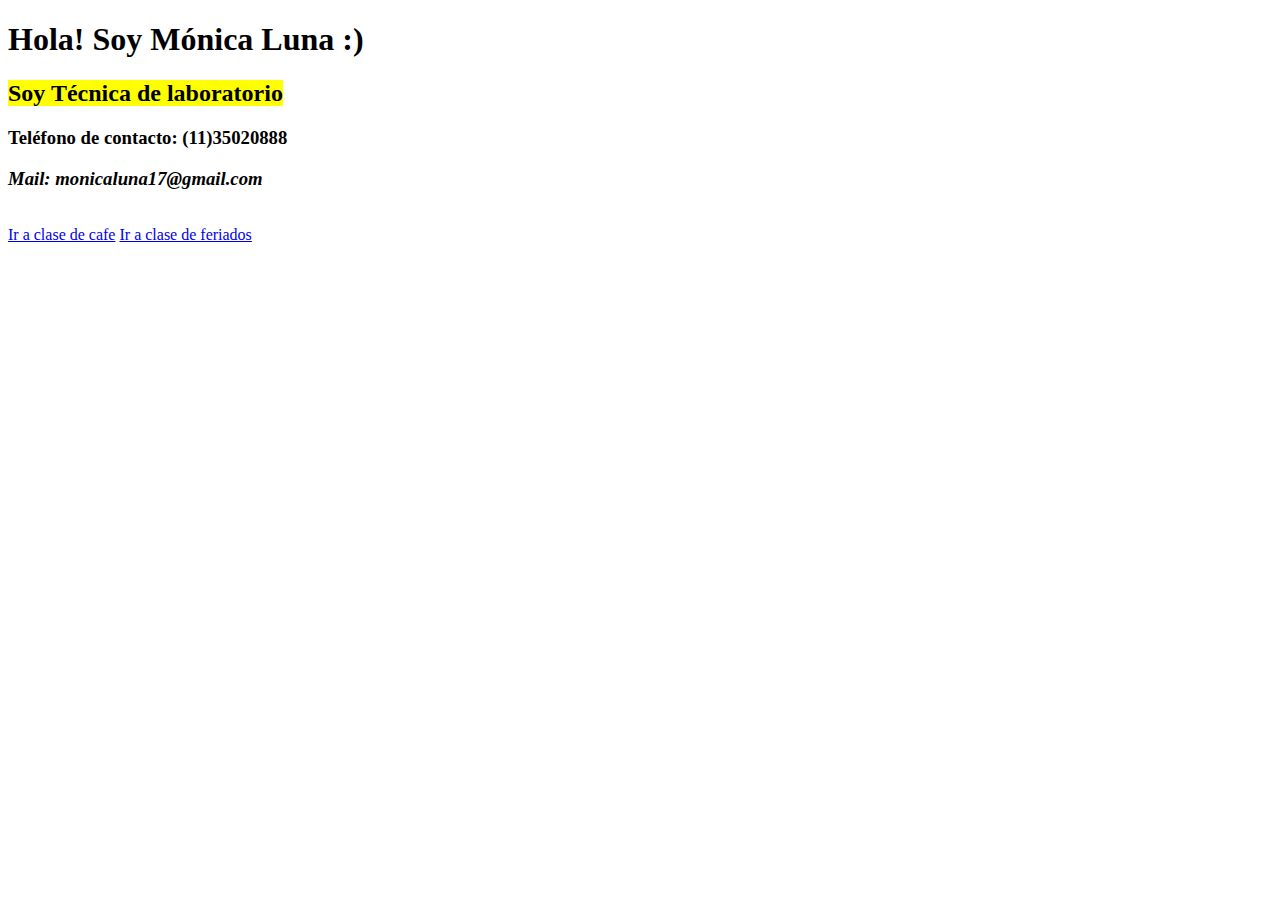
<file: Mis Actividades/Clase 01/index.html>
<!DOCTYPE html>
<html lang=“en”>

<head>
    <meta charset="utf-8">
    <title>moni presentacion</title>
</head>

<body>
    <h1><b>Hola! Soy Mónica Luna :) </b>
        <br>
        <h2> <mark>Soy Técnica de laboratorio</mark> </h2>
            <h3> <b>Teléfono de contacto:  (11)35020888</b> </h3>
                <h3> <i>Mail: monicaluna17@gmail.com</i> </h3>
                    <br>
                    <a href="/Clase 02/cafe.html">Ir a clase de cafe</a>
                    <a href="/Clase 02/feriados.html">Ir a clase de feriados</a>
</body>

</html>
</file>
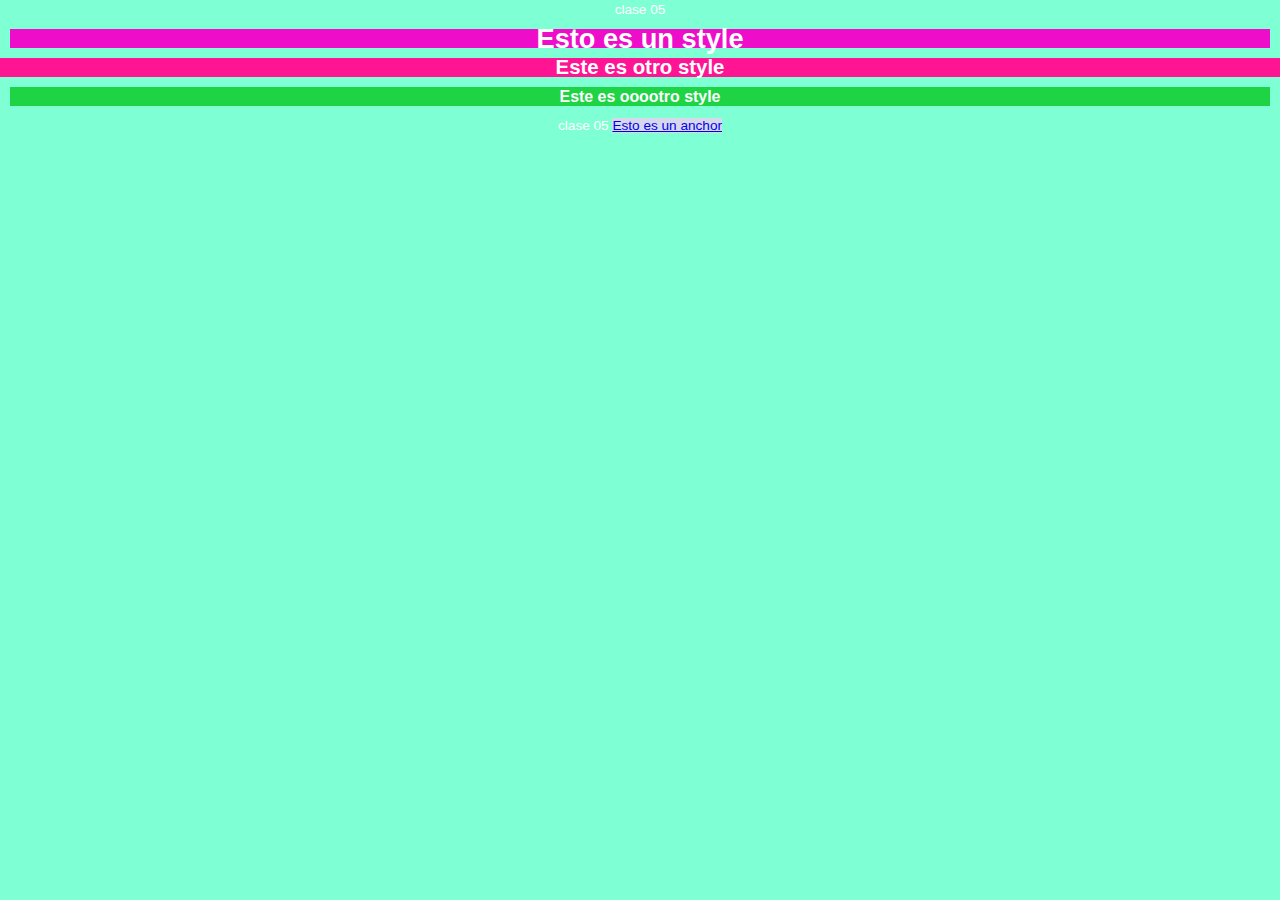
<file: Mis Actividades/Clase 05/index.html>
<!DOCTYPE html>
<html lang="en">
<head>
    <meta charset="UTF-8">
    <meta name="viewport" content="width=device-width, initial-scale=1.0">
    <link rel="stylesheet" href="./style.css"
    <title>clase 05</title>
</head>
<body>
  <h1><p>Esto es un style</p></h1> 
 <h2><p id="pMyID">Este es otro style</p> </h2>  
   <h3><p class= "pAmarillo"> Este es ooootro style</p></h3>
    clase 05
    <a href="#">Esto es un anchor</a>
</body>
</html>
</file>
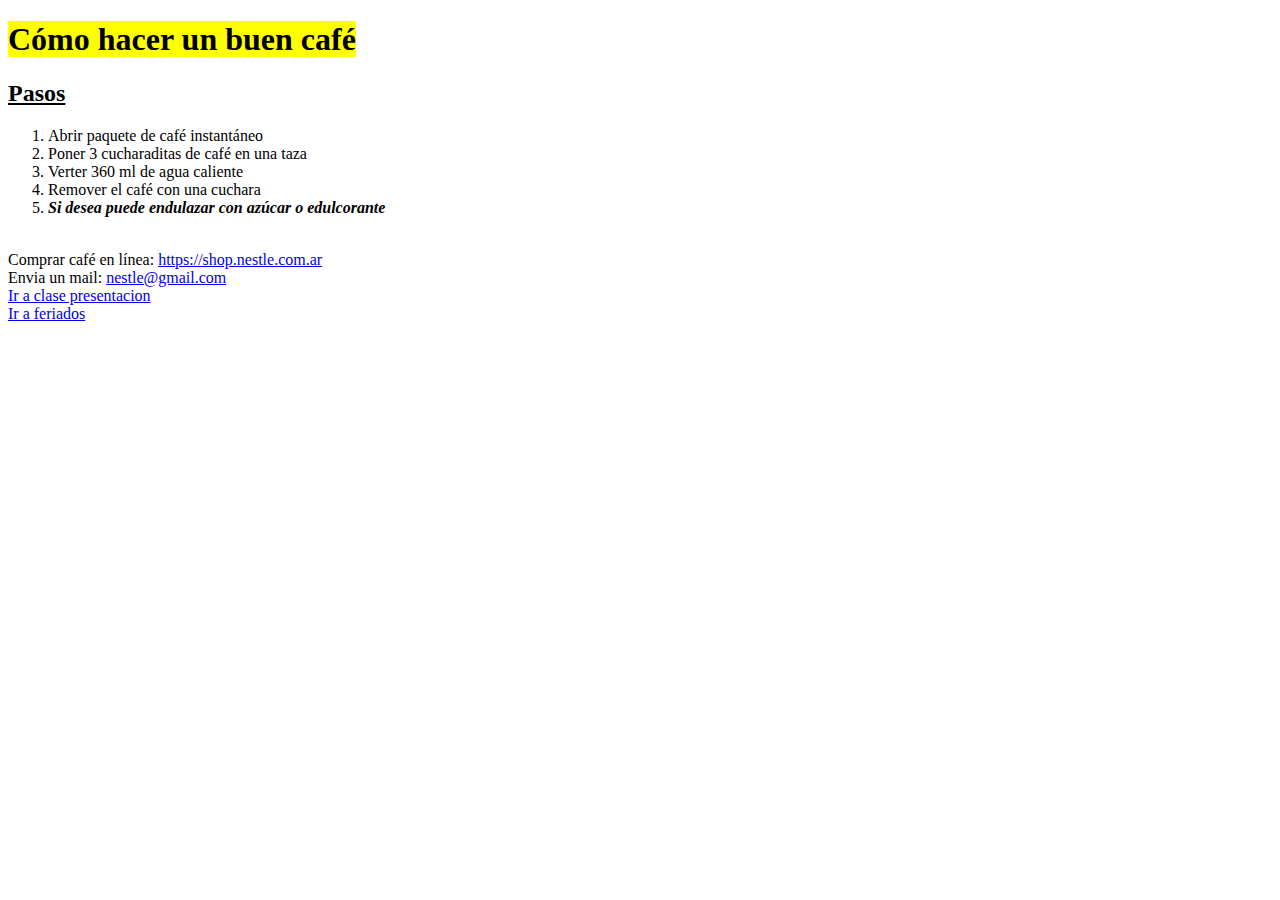
<file: Mis Actividades/Clase 02/cafe.html>
<!DOCTYPE html>
<html lang=“es”>

<head>
    <meta charset="utf-8">
    <meta name="viewport" content="width=device-width, initial-scale=1.0">
    <title>moni presentacion</title>
</head>

<body>
    <h1><mark><b>Cómo hacer un buen café</b></mark><br>

        <h2> <u>Pasos</u> </h2>
        <ol>
            <li>
                Abrir paquete de café instantáneo
            </li>
            <li>
                Poner 3 cucharaditas de café en una taza
            </li>
            <li>
                Verter 360 ml de agua caliente
            </li>
            <li>
                Remover el café con una cuchara
            </li>
            <li><b><i>Si desea puede endulazar con azúcar o edulcorante</i></li></b>
        </ol>
        <br>Comprar café en línea:
        <a href="https://shop.nestle.com.ar/">https://shop.nestle.com.ar</a><br>
        Envia un mail:
        <a href="mailto:nestle@gmail.com">nestle@gmail.com </a><br>
        <a href="/Clase 01/index.html">Ir a clase presentacion</a><br>
        <a href="/Clase 02/feriados.html">Ir a feriados</a>
</body>

</html>
</file>
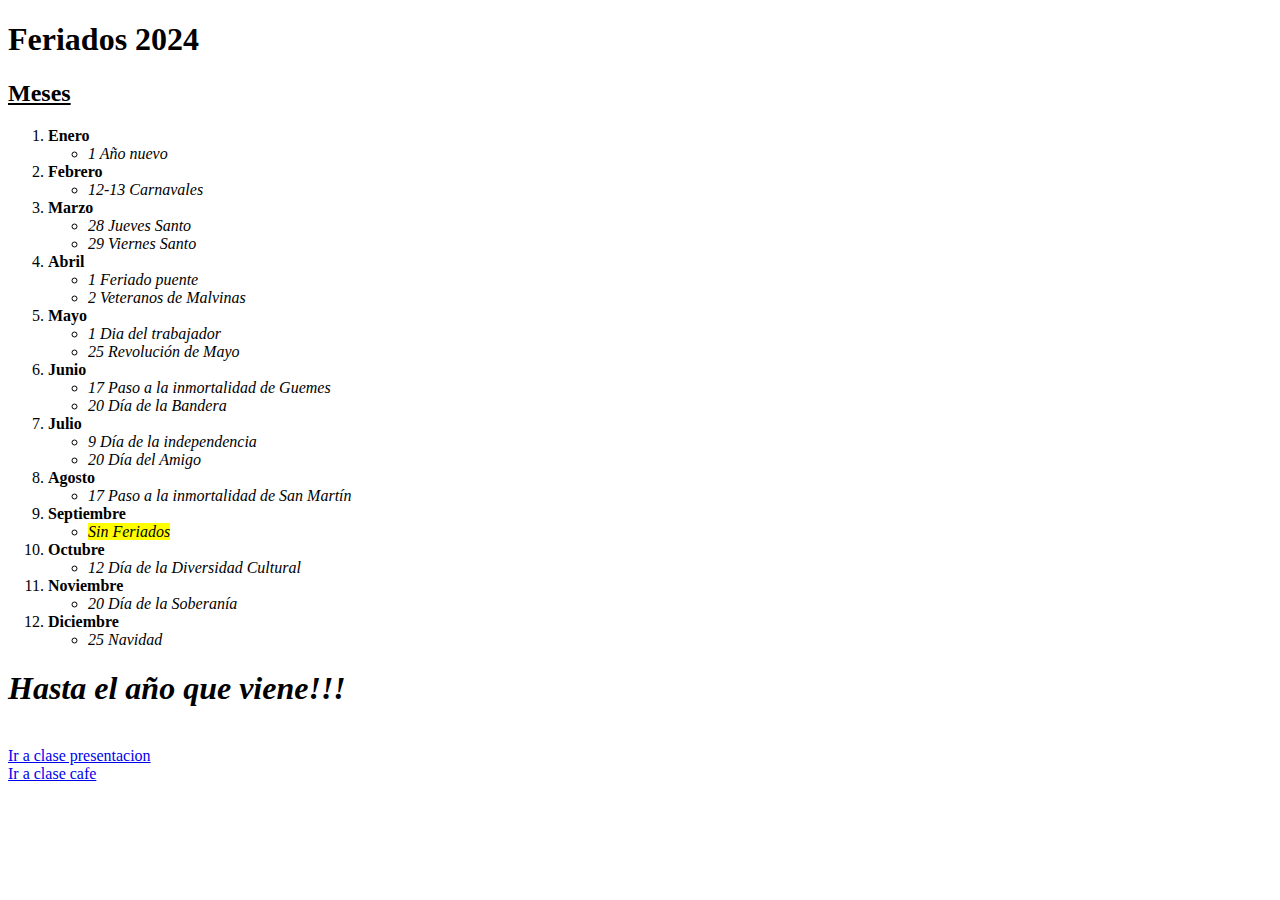
<file: Mis Actividades/Clase 02/feriados.html>
<!DOCTYPE html>
<html lang=“es”>

<head>
    <meta charset="utf-8">
    <meta name="viewport" content="width=device-width, initial-scale=1.0">
    <title>Feriados</title>
</head>

<body>
    <h1><b>Feriados 2024</b></h1>
    <h2><u>Meses</u></h2>
    <ol>
        <li>
            <b>Enero</b>
            <ul>
                <li>
                    <i>1 Año nuevo</i>
                </li>
            </ul>
        <li>
            <b>Febrero</b>
            <ul>
                <li>
                    <i>12-13 Carnavales</i>
                </li>
            </ul>
        <li>
            <b>Marzo</b>
            <ul>
                <i>
                    <li>28 Jueves Santo </li>
                    <li>29 Viernes Santo</li>
                </i>
        </li>
        </ul>
        <li>
            <b>Abril</b>
            <ul>
                <i>
                    <li> 1 Feriado puente </li>
                    <li>2 Veteranos de Malvinas</li>
                </i>
        </li>
        </ul>
        <li>
            <b>Mayo</b>
            <ul>
                <i>
                    <li>1 Dia del trabajador</li>
                    <li>25 Revolución de Mayo</li>
                </i>
        </li>
        </ul>
        <li>
            <b>Junio</b>
            <ul>
                <i>
                    <li>17 Paso a la inmortalidad de Guemes</li>
                    <li> 20 Día de la Bandera</li>
                </i>
            </ul>
        <li>
            <b>Julio</b>
            <ul>
                <i>
                    <li>9 Día de la independencia</li>
                    <li> 20 Día del Amigo</li>
                </i>
            </ul>
        <li>
            <b>Agosto</b>
            <ul>
                <i>
                    <li>17 Paso a la inmortalidad de San Martín</li>
                </i>
            </ul>
        <li>
            <b>Septiembre</b>
            <ul>
                <i>
                    <li><mark>Sin Feriados</mark></li>
                </i>
            </ul>
        <li>
            <b>Octubre</b>
            <ul>
                <i>
                    <li>12 Día de la Diversidad Cultural</li>
                </i>
            </ul>
        <li>
            <b>Noviembre</b>
            <ul>
                <i>
                    <li>20 Día de la Soberanía</li>
                </i>
            </ul>
        <li>
            <b>Diciembre</b>
            <ul>
                <i>
                    <li>25 Navidad</li>
                </i>
            </ul>
        </li>
    </ol>
    <h1><i>Hasta el año que viene!!!</i></h1>
    </li>
    <br>
    <a href="/Clase 01/index.html">Ir a clase presentacion</a><br>
    <a href="/Clase 02/cafe.html">Ir a clase cafe</a>
</body>

</html>
</file>
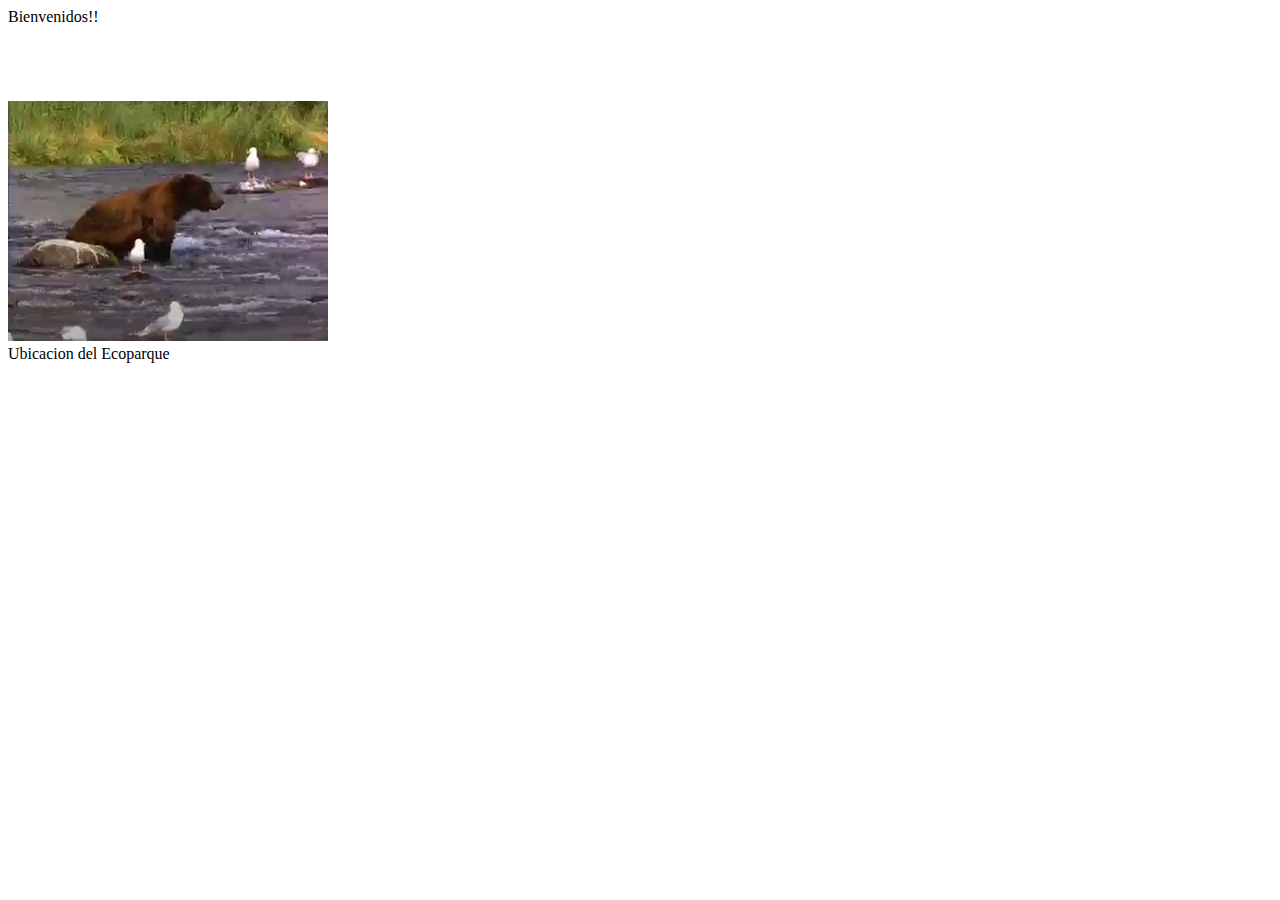
<file: Mis Actividades/Clase 03/imagen y video.html>
<!DOCTYPE html>
<html lang="en">
    <head>
        <meta charset="UTF-8">
        <meta name="viewport" content="width=device-width,initial-scale=1.0">
      <title>Document</title>
       </head>  
       <body>
        <!--agregar icono-->
            <!--img src="https://inscripcionesagencia.bue.edu.ar/codoacodo/img/logos-nav.webp" alt="imagen remota">
            <img src="./img/cac img.png" alt="Codo a Codo"-->
            Bienvenidos!!
            <br>
            <!--video ponerlo autoplay y muteado-->
            <video loop muted autoplay width="320" height="240" controls>
                <source src="./video/movie.mp4" type="video/mp4">
            </video>
            <iframe width="560" height="315" src="https://www.youtube.com/embed/ydFcqHqy5Io?si=EtkeuMwQKzkHo8tD" title="YouTube video player" frameborder="0" allow="accelerometer; autoplay; clipboard-write; encrypted-media; gyroscope; picture-in-picture; web-share" allowfullscreen>
                            </iframe>
                            <!--ubicacion maps links iframe-->
                            <br>
                            Ubicacion del Ecoparque
                            <br>
                            <iframe src="https://www.google.com/maps/embed?pb=!1m18!1m12!1m3!1d3284.939047800493!2d-58.4195024!3d-34.5804088!2m3!1f0!2f0!3f0!3m2!1i1024!2i768!4f13.1!3m3!1m2!1s0x95bcb551382d1c47%3A0x2d0f42ff36c95fd4!2sZoo%20de%20palermo!5e0!3m2!1ses-419!2sar!4v1710199888260!5m2!1ses-419!2sar" width="600" height="450" style="border:0;" allowfullscreen="" loading="lazy" referrerpolicy="no-referrer-when-downgrade"></iframe>
                </body>   
</html>
</file>
<file: Mis Actividades/Clase 05/style.css>
*{
    margin: 0; padding: 0;
}
body{
    text-align: center;
    font: 85% Verdana, Arial;
    line-height: 1.4em;
    color: rgb(255, 255, 255);
    background: #888;
}
h1,h1,h3{
    padding: 10px;
}
/*estoy definiendo una clase*/
.pAmarillo {
    background-color: rgb(30, 212, 69);
}
#pMyID {
    background-color: deeppink;
}
body > p:nth-child(2) {
    background-color: red;}
p {
    background-color: rgb(238, 13, 200);

}
body { 
    background-color: aquamarine;
}
a {
    background-color: rgb(216, 216, 236);
}
</file>
